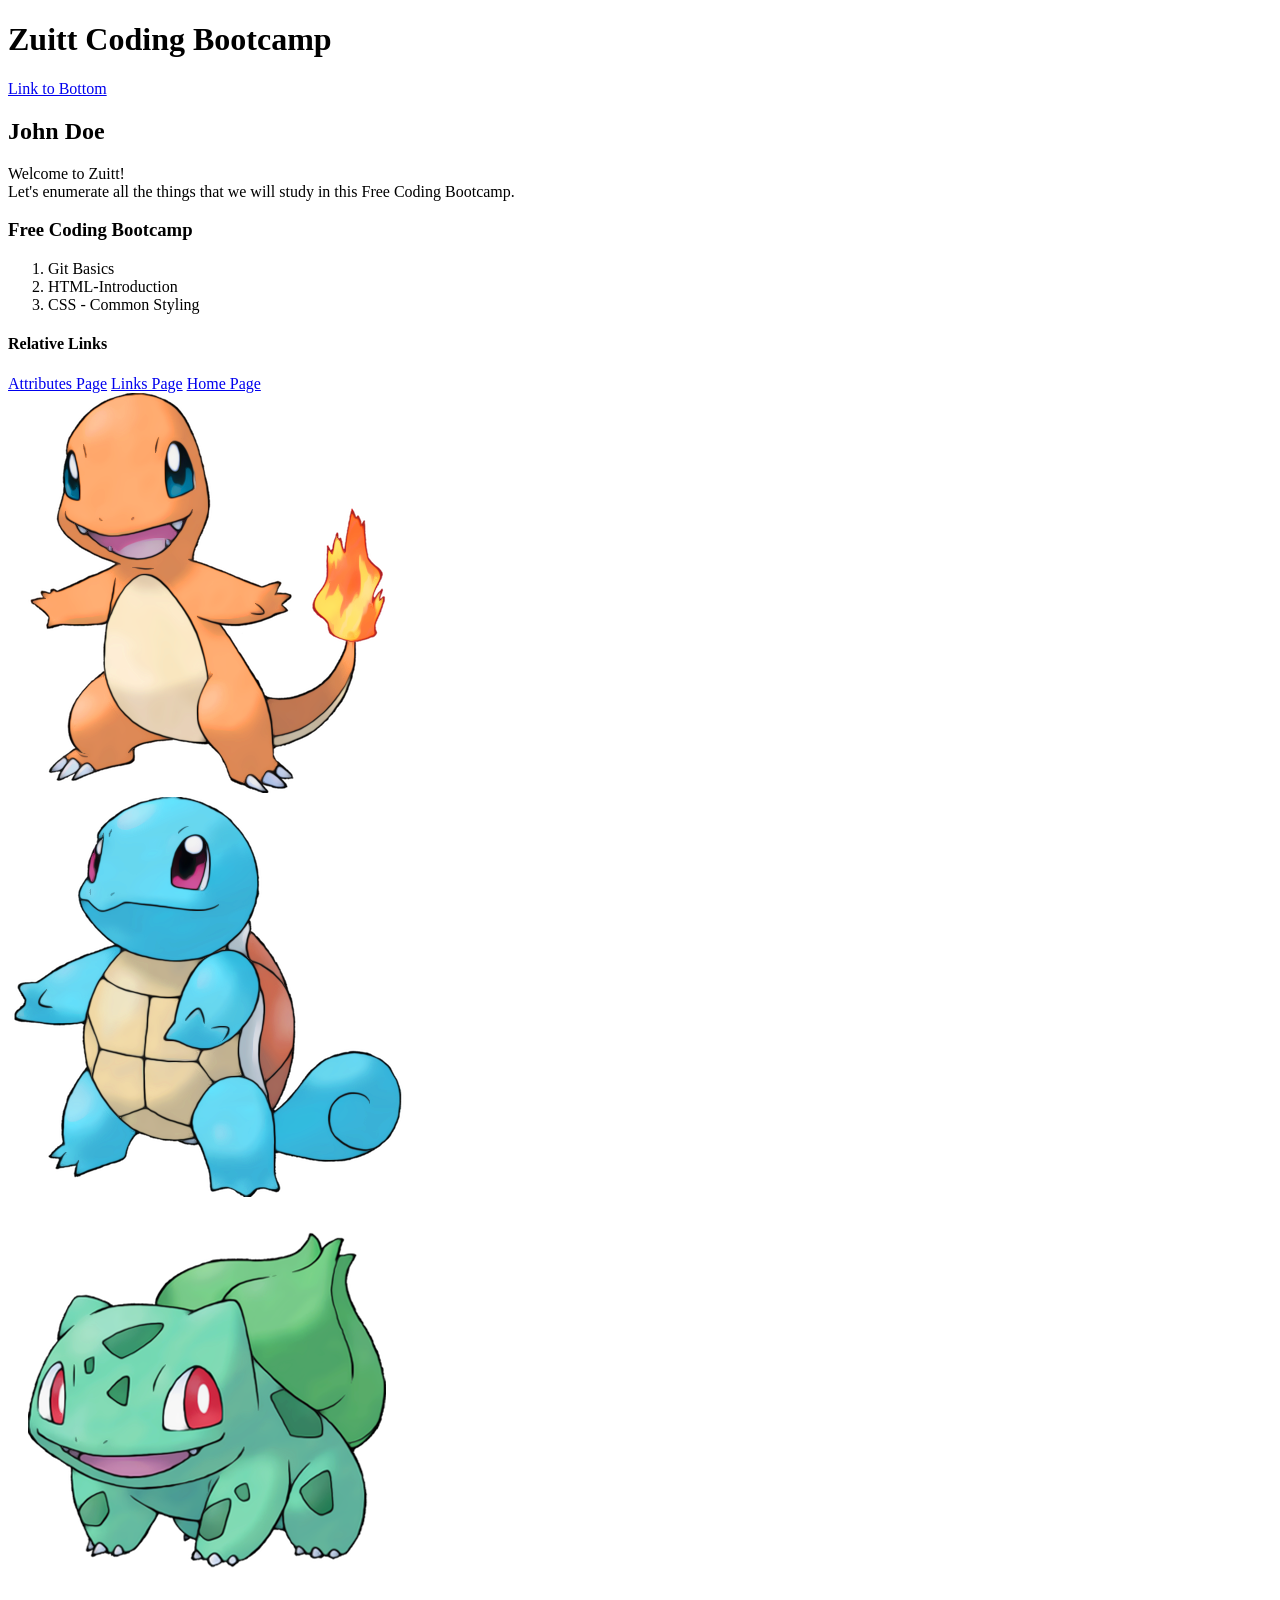
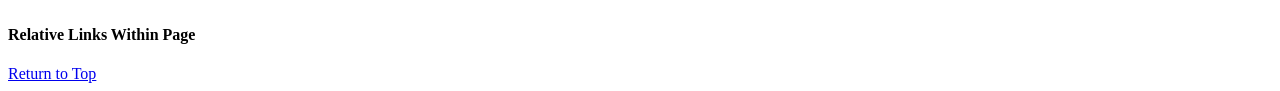
<file: s02/discussion/index.html>
<!-- Comments are use for documentation to allow developers to understand written codes better. To insert comments press the ctrl + / -->

<!-- Sublime Text 3 Autocomplete: type html + press tab key-->

<!DOCTYPE html>
<!-- tells the browser to read the contents of the file as HTML -->
<html>
	<!-- contains the details of the HTML file not visible to the actual web page -->
	<head>
		<!-- meta tags is usually use to add other information about the page. -->
		<meta charset="utf-8">
		<meta name="viewport" content="width=device-width, initial-scale=1">
		<!-- sets the title of the web page in the tab shown in the browser. -->
		<title>Introduction</title>
	</head>
	<!-- contains the acutal content of the HTML file that are visible to the browser. -->
	<body>

		<!-- Creates a heading text -->
		<h1 id="top">Zuitt Coding Bootcamp</h1>
		<a href="#bottom">Link to Bottom</a>

		<!-- This will create smaller heading text -->
		<h2>John Doe</h2>

		<!-- Creates a paragraph text -->
		<!-- Introductory paragraph -->
		<p>
			Welcome to Zuitt!
			<!-- create a line break in between text -->
			<br>
			Let's enumerate all the things that we will study in this Free Coding Bootcamp.
		</p>

		<h3>Free Coding Bootcamp</h3>
		<!-- Creates ordered list with number indicators by default -->
		<ol>
			<!-- Creates a list item -->
			<li>Git Basics</li>
			<li>HTML-Introduction</li>
			<li>CSS - Common Styling</li>
		</ol>

		<div>
			<!-- links to other pages in the same website or server. -->
			<h4>Relative Links</h4>
			<!-- "./" is used to link another html page within the same folder. -->
			<a href="./attributes.html">Attributes Page</a>
			<a href="./links.html">Links Page</a>
			<a href="./index.html">Home Page</a>
		</div>

		<div id="images">
			<img src="./picture1.png">
			<br>
			<img src="./picture2.png">
			<br>
			<img src="./picture3.png">
		</div>

		<div id="bottom">
			<h4>Relative Links Within Page</h4>	

			<!-- We can also used the id element to apply in-page navigation -->
			<a href="#top">Return to Top<a>
		</div>

	</body>
</html>
</file>
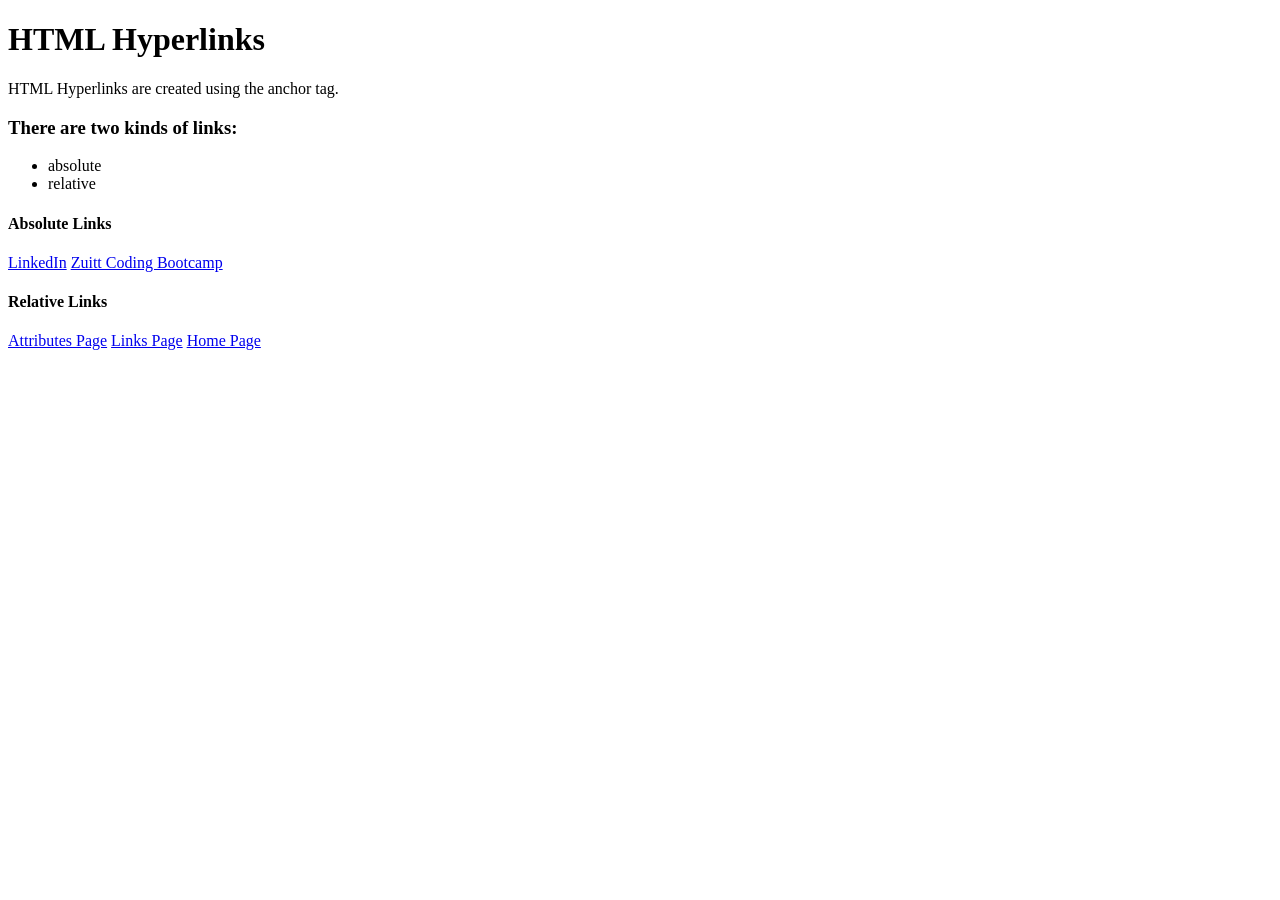
<file: s02/discussion/links.html>
<!DOCTYPE html>
<html>
	<head>
		<meta charset="utf-8">
		<meta name="viewport" content="width=device-width, initial-scale=1">
		<title>HTML Hyperlinks</title>
	</head>
	<body>
		<h1>HTML Hyperlinks</h1>

		<p>
			HTML Hyperlinks are created using the anchor tag.
		</p>

		<h3>There are two kinds of links:</h3>
		<!-- this creates an unordered list with bullet indicator instead of numbers -->
		<ul>
			<li>absolute</li>
			<li>relative</li>
		</ul>

		<div>
			<!-- links to page in other websites -->
			<h4>Absolute Links</h4>
			<a href="https://linkedin.com">LinkedIn</a>

			<!-- target attribute with "_blank" value will open a new tab instead of replacing the current page -->
			<a href="https://zuitt.co" target="_blank">Zuitt Coding Bootcamp</a>
		</div>

		<div>
			<!-- links to other pages in the same website or server. -->
			<h4>Relative Links</h4>
			<!-- "./" is used to link another html page within the same folder. -->
			<a href="./attributes.html">Attributes Page</a>
			<a href="./links.html">Links Page</a>
			<a href="./index.html">Home Page</a>
		</div>
	</body>
</html>
</file>
